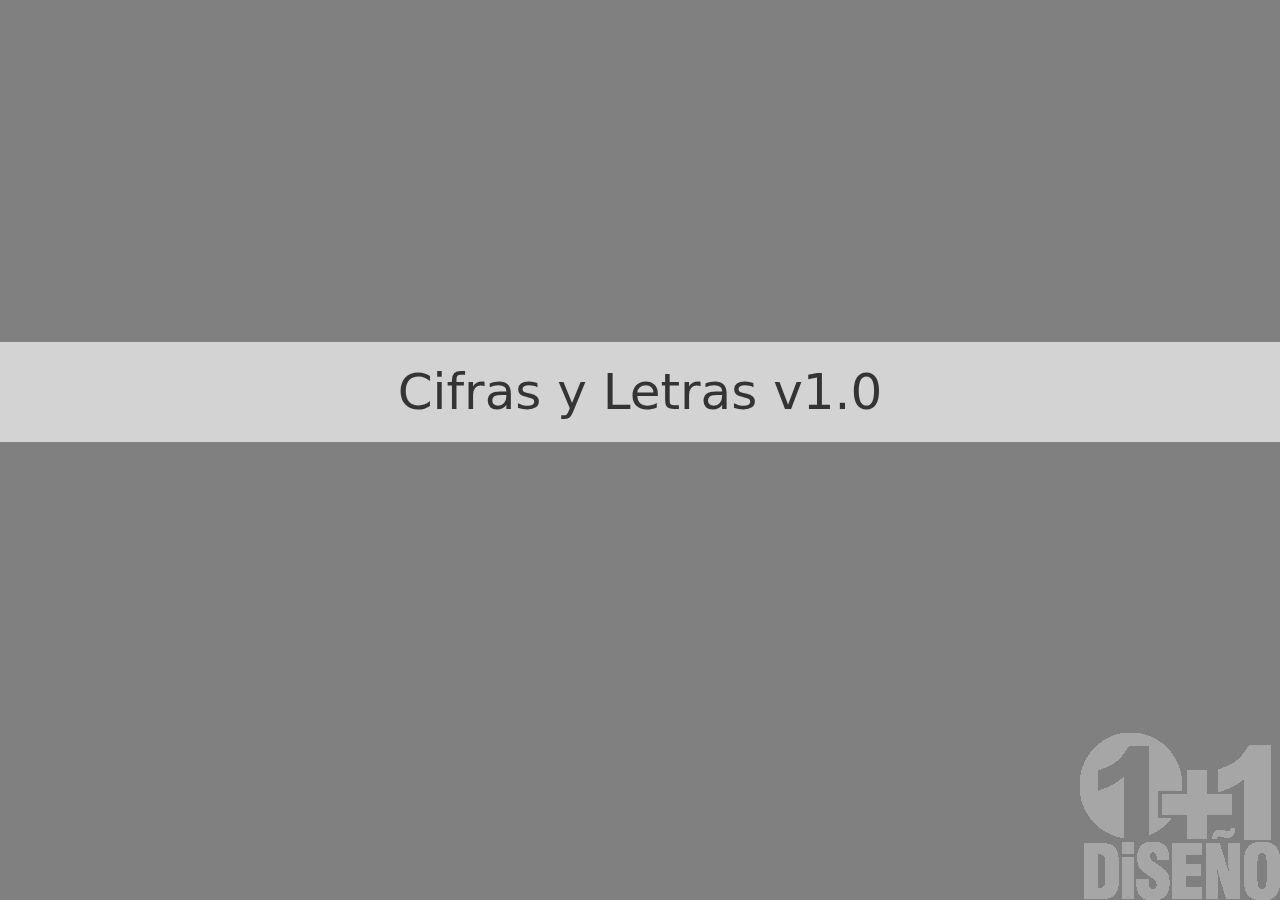
<file: index.html>
<!DOCTYPE html>
<html manifest="./offline.appcache">
<head>
    <meta charset="utf-8" />
	<title>Cifras y Letras v1.0</title>
    <link rel="stylesheet" type="text/css" href="./style.css" media="screen" />
    <script src="./jquery.js"></script>
    <script src="./Bolsa.js"></script>
    <script src="./application.js"></script>
	<script src="./Problema.js"></script>
</head>


<body>


<div id="contenedor">

	<div id="logo1mas1"></div>

	<div id="botonTitulo" class="boton">Cifras y Letras v1.0</div>

	<!--div id="cabecera" class="oculto">Cifras y Letras v0.43</div-->

	<div id="menuPrincipal" class="pantalla oculto">
		<div id="botonCifras" class="botonGrande">Cifras</div>
		<div id="botonLetras" class="botonGrande">Letras</div>
	</div>

	<div id="pantallaCifras" class="pantalla oculto">
		<div id="cifras"></div>
		<div id="cifraObjetivo"></div>
		<div id="tiempo" class="oculto">
			<div id="botonTiempo" class="boton">Tiempo</div>
			<div id="barraProgreso">
				<div id="tiempoActual"></div>
				<div id="barra"></div>
			</div>
		</div>
		<div id="botonVerSolucion" class="boton oculto">Ver solucion</div>
		<div id="solucion">aqui va la solucion</div>
		<div id="botonVolver" class="boton oculto">Volver</div>
	</div>

	<div id="pantallaLetras" class="pantalla oculto">
		<div id="letras"></div>
		<div id="menuVocalConsonante">
			<div id="botonVocal" class="botonGrande">Vocal</div>
			<div id="botonConsonante" class="botonGrande">Consonante</div>
		</div>
		<div id="tiempo" class="oculto">
			<div id="botonTiempo" class="boton">Tiempo</div>
			<div id="barraProgreso">
				<div id="tiempoActual"></div>
				<div id="barra"></div>
			</div>
		</div>
		<div id="botonVerPalabras" class="boton oculto">Ver palabras</div>
		<div id="palabras">aqui van las palabras</div>
		<div id="botonVolver" class="boton oculto">Volver</div>
	</div>



</div>



</body>
</html>
</file>
<file: style.css>
html {
	height: 100%;
	width: 100%;
	margin: 0;
	padding: 0;
}

body {
	background: white;
	width: 100%;
	height: 100%;
	margin: 0;
}


.boton {
	height: 50px;
	background: lightgray;
	font-family: "Segoe UI", Frutiger, "Frutiger Linotype", "Dejavu Sans", "Helvetica Neue", Arial, sans-serif;
    color: #343434;
    font-size: 25px;
	line-height: 50px;
	width:100%;
	float:left;
}

.boton:hover {
	background: white;
}

.botonGrande {
	width: 40%;
	height: 200px;
	top: 23%;
	position: relative;
	margin: 0px 5% 0 5%;
	background: lightgray;
	font-family: "Segoe UI", Frutiger, "Frutiger Linotype", "Dejavu Sans", "Helvetica Neue", Arial, sans-serif;
    color: #343434;
    font-size: 50px;
	line-height: 200px;
	float: left;
}

.botonGrande:hover {
	background: white;
}

.oculto {
	display: none;
}


.pantalla {
	display: none;
	position: absolute;
	width: 100%;
	height: 100%;
}




#contenedor {
	text-align: center;
	background: gray;
	height: 100%;
	width: 100%;
	margin: 0 auto;
	min-width: 450px;
	position: relative;
	float:left;
}



#botonTitulo{
	position: absolute;
	height: 100px;
	top: 38%;
    font-size: 50px;
	line-height: 100px;
}


#botonTitulo:hover {
    background-color: #fff;

}


#logo1mas1 {
	background-image: url('images/1mas1Logo.gif');
	width:200px;
	height: 167px;
	position: absolute;
	right:0px;
	bottom: 0px;
	opacity: .3;
}


#cabecera {
	position: relative;
	height: 50px;
	top: 0;
    font-size: 50px;
	line-height: 100px;
}


#pantallaCifras {
}

#cifras {
	width: 100%;
	float: left;
	text-align: center;
	height: 55px;
}

#cifra {
	background: white;
	font-family: "Segoe UI", Frutiger, "Frutiger Linotype", "Dejavu Sans", "Helvetica Neue", Arial, sans-serif;
    color: #343434;
    font-size: 50px;
	line-height: 50px;
	margin: 10px;
	padding: 10px;
	position:relative;
	display: inline;
}

#cifraObjetivo {
	font-family: "Segoe UI", Frutiger, "Frutiger Linotype", "Dejavu Sans", "Helvetica Neue", Arial, sans-serif;
    color: white;
    font-size: 100px;
	line-height: 100px;
	padding: 10px 0 10px 0;
	width:100%;
	float:left;
}

#solucion {
	width: 100%;
	float: left;
	text-align: center;
	background:red;
}

#operacion {
	background: white;
	width: 100%;
	font-family: "Segoe UI", Frutiger, "Frutiger Linotype", "Dejavu Sans", "Helvetica Neue", Arial, sans-serif;
    color: #343434;
    font-size: 24px;
	line-height: 24px;
	position:relative;
}


#menuVocalConsonante {
	position:relative;
	float:left;
	width:100%;
}



#letras {
	width: 100%;
	height: 90px;
	position:relative;
}

#letra {
	background: white;
	font-family: "Segoe UI", Frutiger, "Frutiger Linotype", "Dejavu Sans", "Helvetica Neue", Arial, sans-serif;
    color: #343434;
    font-size: 30px;
	line-height: 50px;
	margin: 10px;
	padding: 10px;
	display: inline;
}


#palabras {
	width: 100%;
	float: left;
	text-align: center;
	background:red;
}

#palabra {
	background: white;
	width: 100%;
	font-family: "Segoe UI", Frutiger, "Frutiger Linotype", "Dejavu Sans", "Helvetica Neue", Arial, sans-serif;
    color: #343434;
    font-size: 24px;
	line-height: 24px;
	position:relative;
}



#tiempo {
	background: pink;
	width: 100%;
	float: left;
	height:50px;
}


#botonTiempo {
	position:relative;
	top:0px;
	z-index: 10;
}

#botonTiempo:hover {
	background: white;
}

#barraProgreso {
	height: 50px;
	background: black;
	width:100%;
	top:0px;
	position: relative;
	z-index: 0;
}


#tiempoActual {
	height: 50px;
	font-family: "Segoe UI", Frutiger, "Frutiger Linotype", "Dejavu Sans", "Helvetica Neue", Arial, sans-serif;
    color: #343434;
    font-size: 25px;
	line-height: 50px;
	width:100%;
	position: absolute;
	top:0px;
	z-index: 10;
}

#barra {
	height: 50px;
	background: darkgray;
	width:0%;
	position: absolute;
	top:0px;
	z-index: 0;
}
</file>
